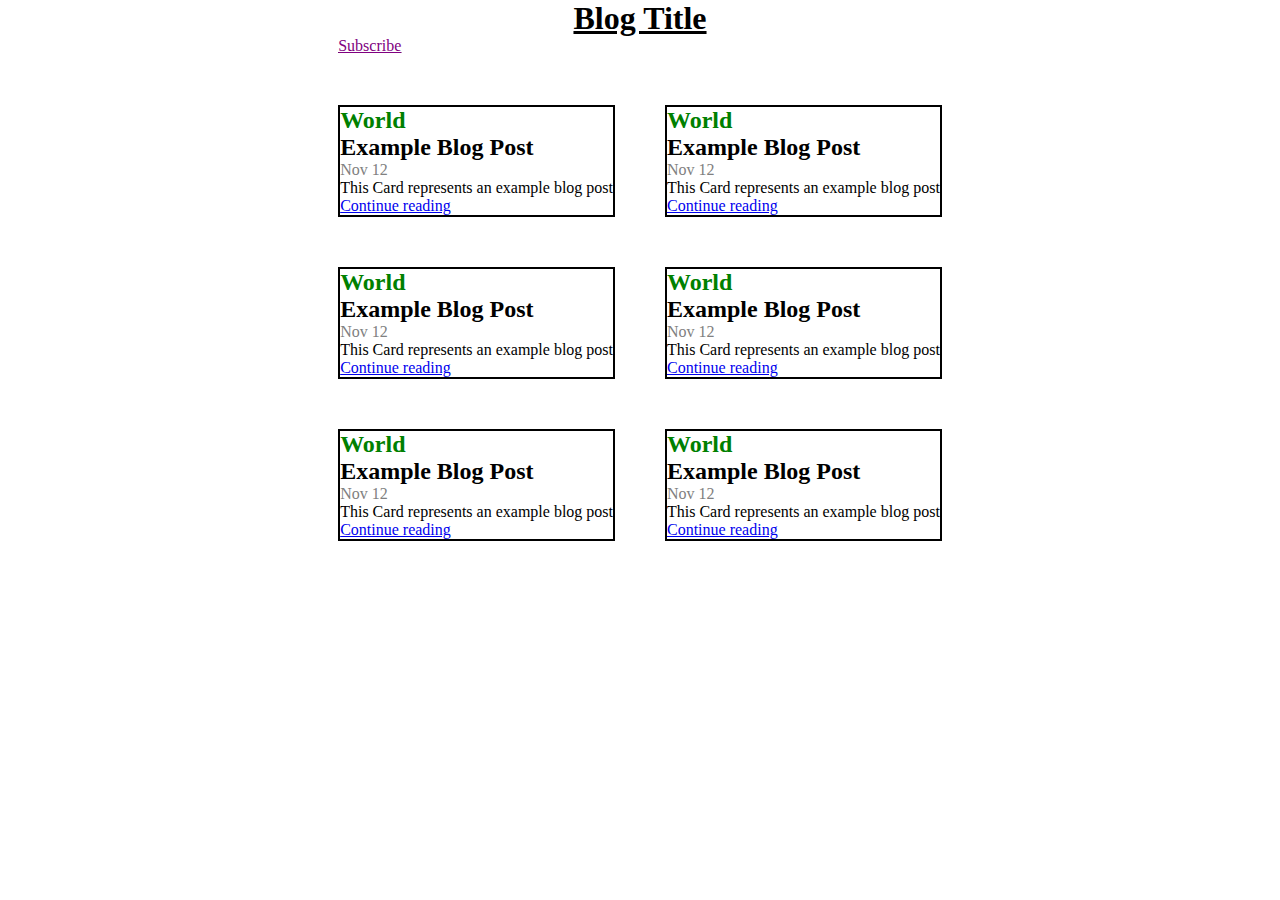
<file: index.html>
<!DOCTYPE html>
<html lang="en">
  <head>
    <meta charset="UTF-8" />
    <meta http-equiv="X-UA-Compatible" content="IE=edge" />
    <meta name="viewport" content="width=device-width, initial-scale=1.0" />
    <title>Blog</title>
    <link rel="stylesheet" href="style.css" />
  </head>
  <body>
    <div id="wrapper">
      <div class="container">

        <div class="title">
          <h1>Blog Title</h1>
          <a href="www.google.in" class="b">Subscribe </a>
          
        </div>
        <div class="content">
            <div class="maincontent">
                <div class="heading">
                    <h2>World</h2>
                  </div>
                  <div class="secheading">
                    <h2>Example Blog Post</h2>
                  </div>
                  <div class="desc">
                    <p class="date">Nov 12</p>
                    <div class="info">This Card represents an example blog post</div>
                    <a href="index2.html">Continue reading</a>
                  </div>
            </div>
            <div class="maincontent">
                <div class="heading">
                    <h2>World</h2>
                  </div>
                  <div class="secheading">
                    <h2>Example Blog Post</h2>
                  </div>
                  <div class="desc">
                    <p class="date">Nov 12</p>
                    <div class="info">This Card represents an example blog post</div>
                    <a href="www.google.in">Continue reading</a>
                  </div>
            </div>
            <div class="maincontent">
                <div class="heading">
                    <h2>World</h2>
                  </div>
                  <div class="secheading">
                    <h2>Example Blog Post</h2>
                  </div>
                  <div class="desc">
                    <p class="date">Nov 12</p>
                    <div class="info">This Card represents an example blog post</div>
                    <a href="www.google.in">Continue reading</a>
                  </div>
            </div>
            <div class="maincontent">
                <div class="heading">
                    <h2>World</h2>
                  </div>
                  <div class="secheading">
                    <h2>Example Blog Post</h2>
                  </div>
                  <div class="desc">
                    <p class="date">Nov 12</p>
                    <div class="info">This Card represents an example blog post</div>
                    <a href="www.google.in">Continue reading</a>
                  </div>
            </div>
            <div class="maincontent">
                <div class="heading">
                    <h2>World</h2>
                  </div>
                  <div class="secheading">
                    <h2>Example Blog Post</h2>
                  </div>
                  <div class="desc">
                    <p class="date">Nov 12</p>
                    <div class="info">This Card represents an example blog post</div>
                    <a href="www.google.in">Continue reading</a>
                  </div>
            </div>
            <div class="maincontent">
                <div class="heading">
                    <h2>World</h2>
                  </div>
                  <div class="secheading">
                    <h2>Example Blog Post</h2>
                  </div>
                  <div class="desc">
                    <p class="date">Nov 12</p>
                    <div class="info">This Card represents an example blog post</div>
                    <a href="www.google.in">Continue reading</a>
                  </div>
            </div>
           
            </div>

        </div>
      </div>
    </div>
  </body>
</html>
</file>
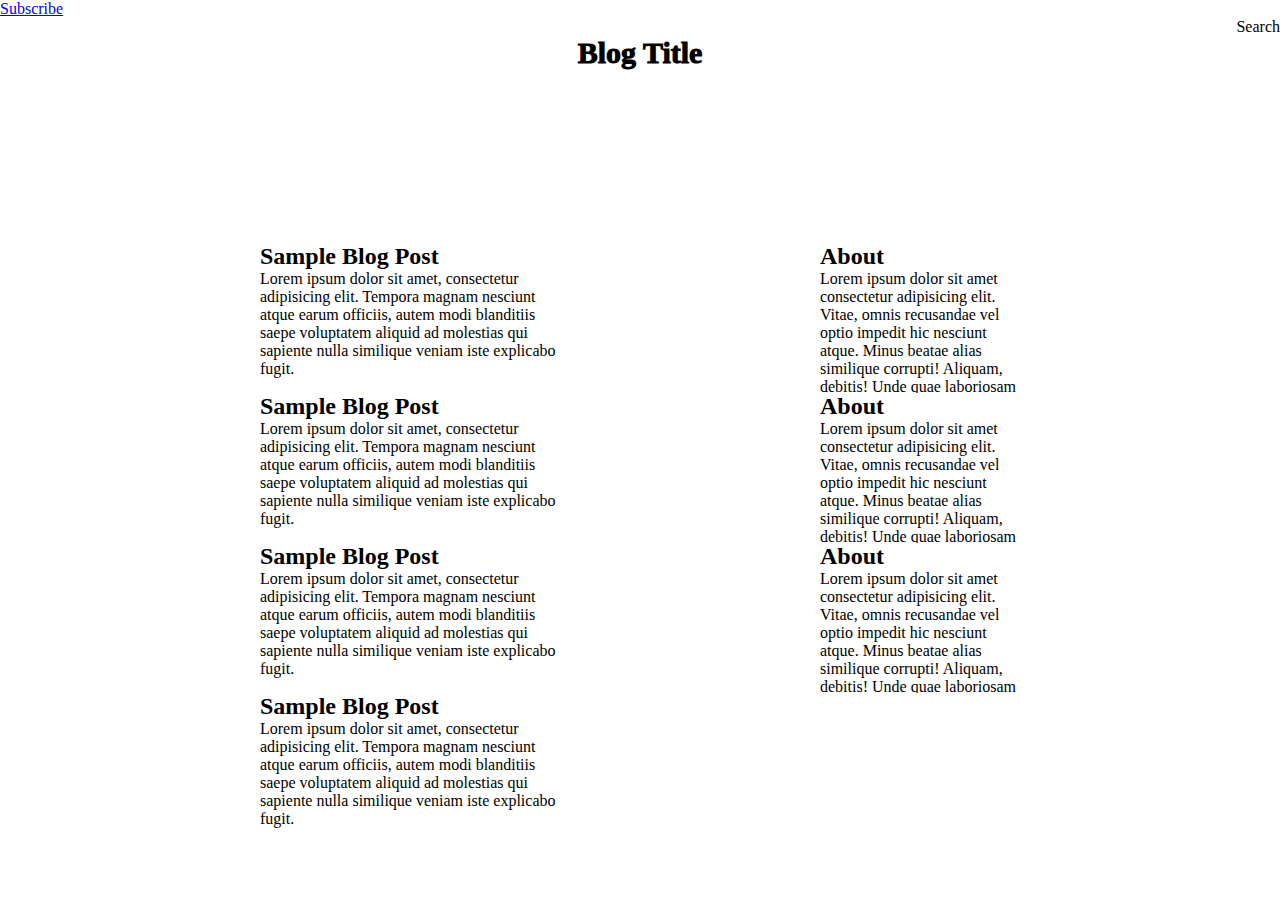
<file: index2.html>
<!DOCTYPE html>
<html lang="en">
  <head>
    <meta charset="UTF-8" />
    <meta http-equiv="X-UA-Compatible" content="IE=edge" />
    <meta name="viewport" content="width=device-width, initial-scale=1.0" />
    <title>Blog 2</title>
    <link rel="stylesheet" href="style2.css" />
  </head>
  <body>
    <div id="wrapper">
      <div class="container">
        <div class="title">
          <span><a href="www.google.in" class="ta">Subscribe</a></span>
          <div class="search"><p class="serch">Search</p></div>
          <div class="cen"><p class="t">Blog Title</p></div>
        </div>
        <div class="maincontent">
          
            <div class="part1">
              <h2>Sample Blog Post</h2>
              <p>
                Lorem ipsum dolor sit amet, consectetur adipisicing elit.
                Tempora magnam nesciunt atque earum officiis, autem modi
                blanditiis saepe voluptatem aliquid ad molestias qui sapiente
                nulla similique veniam iste explicabo fugit.
              </p>
            </div>
            <div class="part2">
              <h2>Sample Blog Post</h2>
              <p>
                Lorem ipsum dolor sit amet, consectetur adipisicing elit.
                Tempora magnam nesciunt atque earum officiis, autem modi
                blanditiis saepe voluptatem aliquid ad molestias qui sapiente
                nulla similique veniam iste explicabo fugit.
              </p>
            </div>
            <div class="part3">
              <h2>Sample Blog Post</h2>
              <p>
                Lorem ipsum dolor sit amet, consectetur adipisicing elit.
                Tempora magnam nesciunt atque earum officiis, autem modi
                blanditiis saepe voluptatem aliquid ad molestias qui sapiente
                nulla similique veniam iste explicabo fugit.
              </p>
            </div>
            <div class="part4">
              <h2>Sample Blog Post</h2>
              <p>
                Lorem ipsum dolor sit amet, consectetur adipisicing elit.
                Tempora magnam nesciunt atque earum officiis, autem modi
                blanditiis saepe voluptatem aliquid ad molestias qui sapiente
                nulla similique veniam iste explicabo fugit.
              </p>
            </div>
            <div class="part5">
                <h2>About</h2>
                <p>
                  Lorem ipsum dolor sit amet consectetur adipisicing elit. Vitae,
                  omnis recusandae vel optio impedit hic nesciunt atque. Minus
                  beatae alias similique corrupti! Aliquam, debitis! Unde quae
                  laboriosam totam? Laudantium, laboriosam.
                </p>
              </div>
              <div class="part6">
                <h2>About</h2>
                <p>
                  Lorem ipsum dolor sit amet consectetur adipisicing elit. Vitae,
                  omnis recusandae vel optio impedit hic nesciunt atque. Minus
                  beatae alias similique corrupti! Aliquam, debitis! Unde quae
                  laboriosam totam? Laudantium, laboriosam.
                </p>
              </div>
              <div class="part7">
                <h2>About</h2>
                <p>
                  Lorem ipsum dolor sit amet consectetur adipisicing elit. Vitae,
                  omnis recusandae vel optio impedit hic nesciunt atque. Minus
                  beatae alias similique corrupti! Aliquam, debitis! Unde quae
                  laboriosam totam? Laudantium, laboriosam.
                </p>
              </div>
          </div>
          
           
          </div>
        </div>
      </div>
    </div>
  </body>
</html>
</file>
<file: style.css>
*{
    padding: 0;
    margin: 0;
    box-sizing: border-box;
}
#wrapper{
    height: 100vh;
    overflow: hidden;
    overflow-y: hidden;

}
.container{
    display: grid;
    grid-template-rows: repeat(2,1f);
    grid-template-columns: repeat(1,1f);
    justify-content: center;
    align-content: center;
    width: 100%;

}
.content{
    width: 100%;
    height: 100%;
    display: grid;
    
 gap: 50px;
    bottom: 2px solid black;
    grid-template-rows: repeat(3,1f);
    grid-template-columns: repeat(2,1f);
    grid-template-areas:
     "h  h"
     "h  h"
     "h  h"
     ;
     
}
.maincontent{
 border: 2px solid black;
 
}
.heading{
    grid-area: h;
}
.title{
  text-align: center;
  text-decoration: underline; 
  margin-bottom: 50px;
}
.heading{
    color: green;
}
.date{
    color: grey;
}
.b{
    display: block;
    text-align: left;
    
    
    color: purple;
}
</file>
<file: style2.css>
*{
    margin: 0;
    padding: 0;
    box-sizing: border-box;
}
#wrapper{
    height: 100vh;
    overflow: hidden;

}
.container{
    height: 100%;
    width: 100%;
    display: grid;
    

}
.maincontent{
    
    display: grid;
    justify-content: center;
    align-content: center;
    justify-content: space-evenly;
    grid-template-rows: 150px 150px 150px 150px;
    grid-template-columns: 300px 200px;
    grid-template-areas: 
    "h a"
    "b f"
    "c g"
    "d k";
 
    
    
}
.part1{
    grid-area: h;
    overflow: hidden;
}
.part2{
    grid-area: b;
    overflow: hidden;
}
.part3{
    grid-area: c;
    overflow: hidden;
}
.part4{
    grid-area: d;
    overflow: hidden;
}

.part5{
    grid-area: a;
    overflow: hidden;
}
.part6{
    grid-area: f;
    overflow: hidden;
}
.part7{
    grid-area: g;
    overflow: hidden;
}
.t{
    display: inline-block;
 
}
.cen{
    text-align: center;
    font-size: 30px;
    font-weight: 1000;
}
.serch{
    display: inline-block;
    
}
.search{
    text-align: right;
}
</file>
